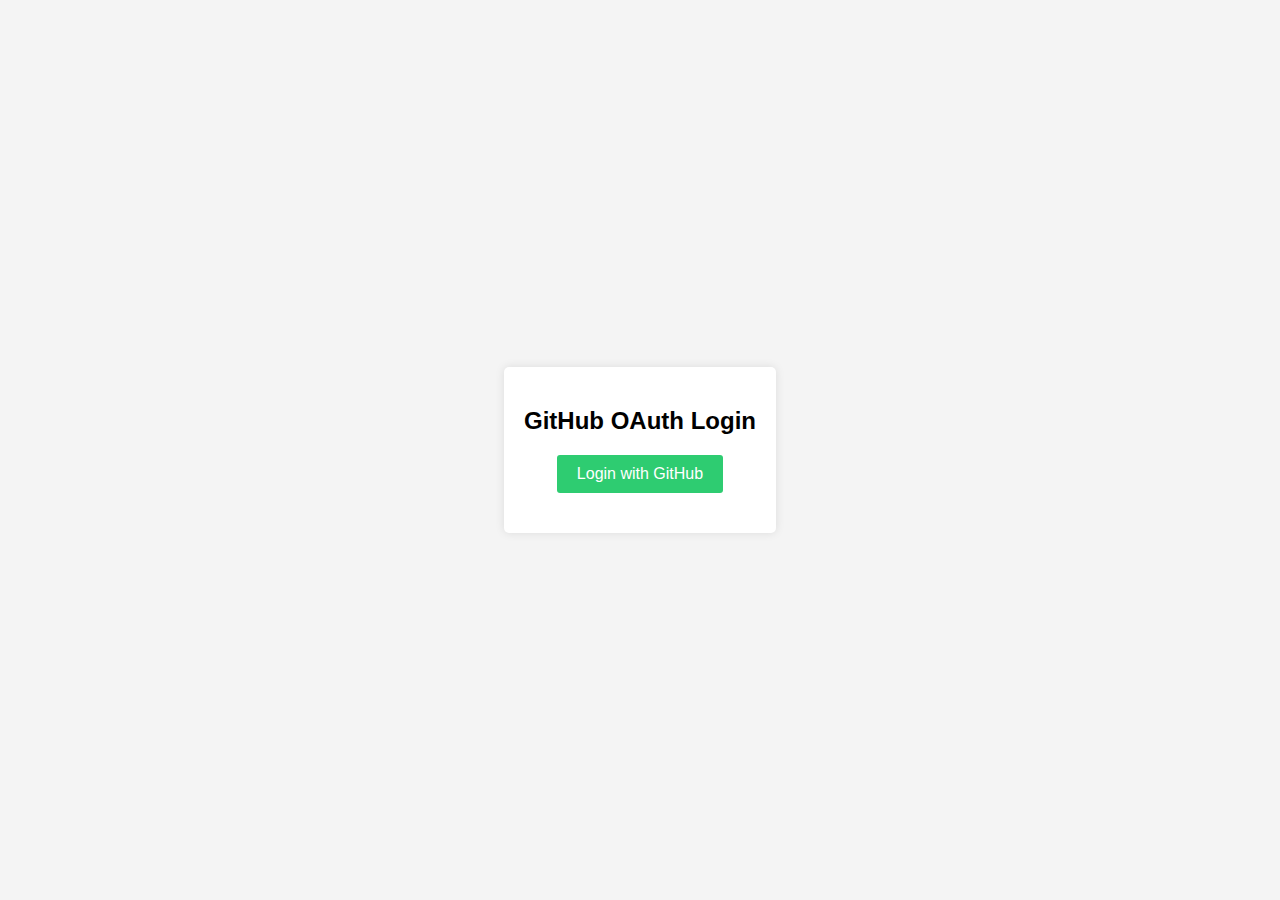
<file: index.html>
<!DOCTYPE html>
<html lang="en">
  <head>
    <meta charset="UTF-8" />
    <meta name="viewport" content="width=device-width, initial-scale=1.0" />
    <title>GitHub Login</title>
    <style>
      /* Add your custom CSS styles here */
      body {
        font-family: Arial, sans-serif;
        background-color: #f4f4f4;
        margin: 0;
        padding: 0;
        display: flex;
        align-items: center;
        justify-content: center;
        height: 100vh;
      }

      .container {
        background-color: #fff;
        padding: 20px;
        border-radius: 5px;
        box-shadow: 0 0 10px rgba(0, 0, 0, 0.1);
      }

      h2 {
        text-align: center;
      }

      button {
        display: block;
        margin: 20px auto;
        padding: 10px 20px;
        font-size: 16px;
        cursor: pointer;
        background-color: #2ecc71;
        color: #fff;
        border: none;
        border-radius: 3px;
      }
    </style>
  </head>
  <body>
    <div class="container">
      <h2>GitHub OAuth Login</h2>
      <button onclick="redirectToGitHub()">Login with GitHub</button>
    </div>

    <script>
      function redirectToGitHub() {
        const clientId = "0ae7198c9763386a02da"; // Replace with your own Client ID
        const currentUrl = window.location.href;
        window.location.href = `https://github.com/login/oauth/authorize?client_id=${clientId}&scope=user:email%20read:user&redirect_url=${encodeURIComponent(
          currentUrl
        )}`;
      }

      function getCodeFromUrl() {
        const urlParams = new URLSearchParams(window.location.search);
        const code = urlParams.get("code");

        if (code) {
          console.log("Authorization Code:", code);
          sendCodeToBackend(code);
        } else {
          console.log("No authorization code found in the URL.");
        }
      }

      function sendCodeToBackend(code) {
        const backendApiUrl = "http://127.0.0.1:8000/github-login"; // Update the URL with "http://" protocol prefix

        const formData = new FormData();
        formData.append("code", code);

        fetch(backendApiUrl, {
          method: "POST",
          body: formData,
        })
          .then((response) => response.json())
          .then((data) => {
            console.log("Backend Response:", data);
          })
          .catch((error) => {
            console.error("Error sending code to backend:", error);
          });
      }

      getCodeFromUrl();
    </script>
  </body>
</html>
</file>
